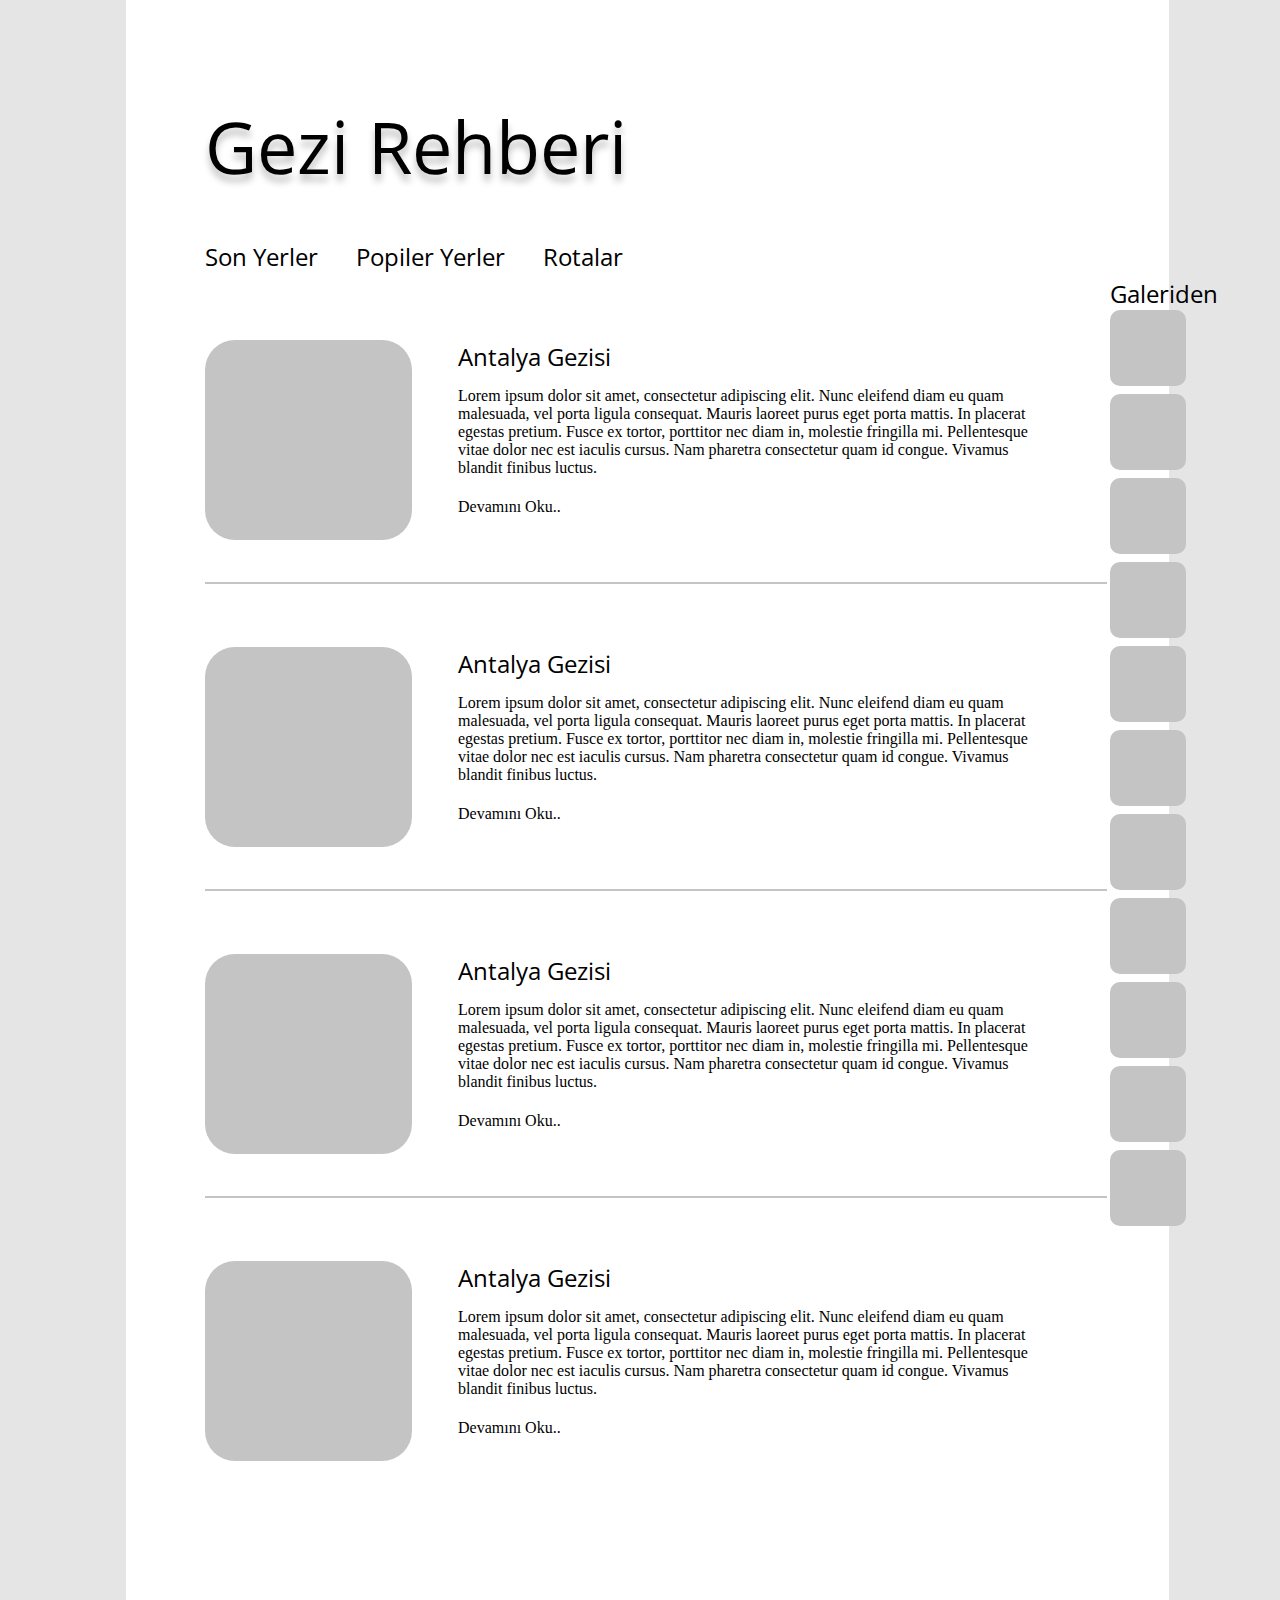
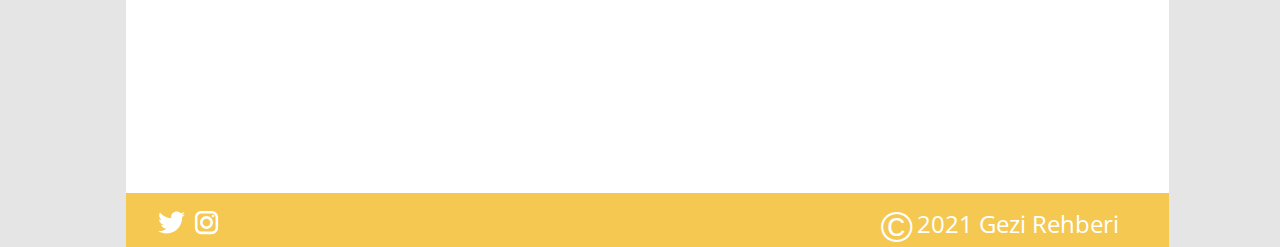
<file: index.html>
<!DOCTYPE html>
<html lang="en">
  <head>
    <meta charset="UTF-8" />
    <meta http-equiv="X-UA-Compatible" content="IE=edge" />
    <meta name="viewport" content="width=device-width, initial-scale=1.0" />
    <link href="theme.css" type="text/css" rel="stylesheet" />
    <link
      href="https://fonts.googleapis.com/css2?family=Open+Sans:wght@800&display=swap"
      rel="stylesheet"
    />
    <title>Gezi Rehberi</title>
  </head>
  <body>
    <div class="back">
      <div class="bas"> <a href="index.html"> Gezi Rehberi</a> </div>
      <div id="menu">
        <a id="backmenu" class="amenu" href="#">Son Yerler</a>
        <a id="backmenu" class="bmenu" href="#">Popiler Yerler</a>
        <a id="backmenu" class="cmenu" href="#">Rotalar</a>
      </div>
      <div class="icerik">
        <div class="bloklar">
          <div class="blok">
            <div class="kutu"></div>
            <div id="anablok">
              <div class="ablok">Antalya Gezisi</div>
              <div class="metn">
                Lorem ipsum dolor sit amet, consectetur adipiscing elit. Nunc
                eleifend diam eu quam malesuada, vel porta ligula consequat.
                Mauris laoreet purus eget porta mattis. In placerat egestas
                pretium. Fusce ex tortor, porttitor nec diam in, molestie
                fringilla mi. Pellentesque vitae dolor nec est iaculis cursus.
                Nam pharetra consectetur quam id congue. Vivamus blandit finibus
                luctus.
              </div>
              <a id="devam" href="AntalyaGezisi.html">Devamını Oku..</a>
            </div>
          </div>
          <div><hr id="cizgi" /></div>
          <div class="blok">
            <div class="kutu"></div>
            <div id="anablok">
              <div class="ablok">Antalya Gezisi</div>
              <div class="metn">
                Lorem ipsum dolor sit amet, consectetur adipiscing elit. Nunc
                eleifend diam eu quam malesuada, vel porta ligula consequat.
                Mauris laoreet purus eget porta mattis. In placerat egestas
                pretium. Fusce ex tortor, porttitor nec diam in, molestie
                fringilla mi. Pellentesque vitae dolor nec est iaculis cursus.
                Nam pharetra consectetur quam id congue. Vivamus blandit finibus
                luctus.
              </div>
              <a id="devam" href="#">Devamını Oku..</a>
            </div>
          </div>
          <div><hr id="cizgi" /></div>
          <div class="blok">
            <div class="kutu"></div>
            <div id="anablok">
              <div class="ablok">Antalya Gezisi</div>
              <div class="metn">
                Lorem ipsum dolor sit amet, consectetur adipiscing elit. Nunc
                eleifend diam eu quam malesuada, vel porta ligula consequat.
                Mauris laoreet purus eget porta mattis. In placerat egestas
                pretium. Fusce ex tortor, porttitor nec diam in, molestie
                fringilla mi. Pellentesque vitae dolor nec est iaculis cursus.
                Nam pharetra consectetur quam id congue. Vivamus blandit finibus
                luctus.
              </div>
              <a id="devam" href="#">Devamını Oku..</a>
            </div>
          </div>
          <div><hr id="cizgi" /></div>
          <div class="blok">
            <div class="kutu"></div>
            <div id="anablok">
              <div class="ablok">Antalya Gezisi</div>
              <div class="metn">
                Lorem ipsum dolor sit amet, consectetur adipiscing elit. Nunc
                eleifend diam eu quam malesuada, vel porta ligula consequat.
                Mauris laoreet purus eget porta mattis. In placerat egestas
                pretium. Fusce ex tortor, porttitor nec diam in, molestie
                fringilla mi. Pellentesque vitae dolor nec est iaculis cursus.
                Nam pharetra consectetur quam id congue. Vivamus blandit finibus
                luctus.
              </div>
              <a id="devam" href="#">Devamını Oku..</a>
            </div>
          </div>
        </div>
        <div class="anapics">
          <div class="pics">Galeriden</div>
          <div class="mKutular">
            <div class="mkutu"></div>
            <div class="mkutu"></div>
            <div class="mkutu"></div>
            <div class="mkutu"></div>
            <div class="mkutu"></div>
            <div class="mkutu"></div>
            <div class="mkutu"></div>
            <div class="mkutu"></div>
            <div class="mkutu"></div>
            <div class="mkutu"></div>
            <div class="mkutu"></div>
          </div>
        </div>
      </div>
      <div id="foother">
        <div class="follow">
          <a href="#">
            <img
              class="twitter"
              src="fonts/icons8-twitter.svg"
              onerror="this.onerror=null;"
            />
          </a>
          <a class="" href="#">
            <img
              class="inst"
              src="fonts/icons8-instagram.svg"
              onerror="this.onerror=null;"
            />
          </a>
        </div>
        <div class="dpnt">
          <img
            src="fonts/uxwing-svg-icon-editor.svg"
            onerror="this.onerror=null;"
          />
          <div class="adpnt">2021 Gezi Rehberi</div>
        </div>
      </div>
    </div>
  </body>
</html>
</file>
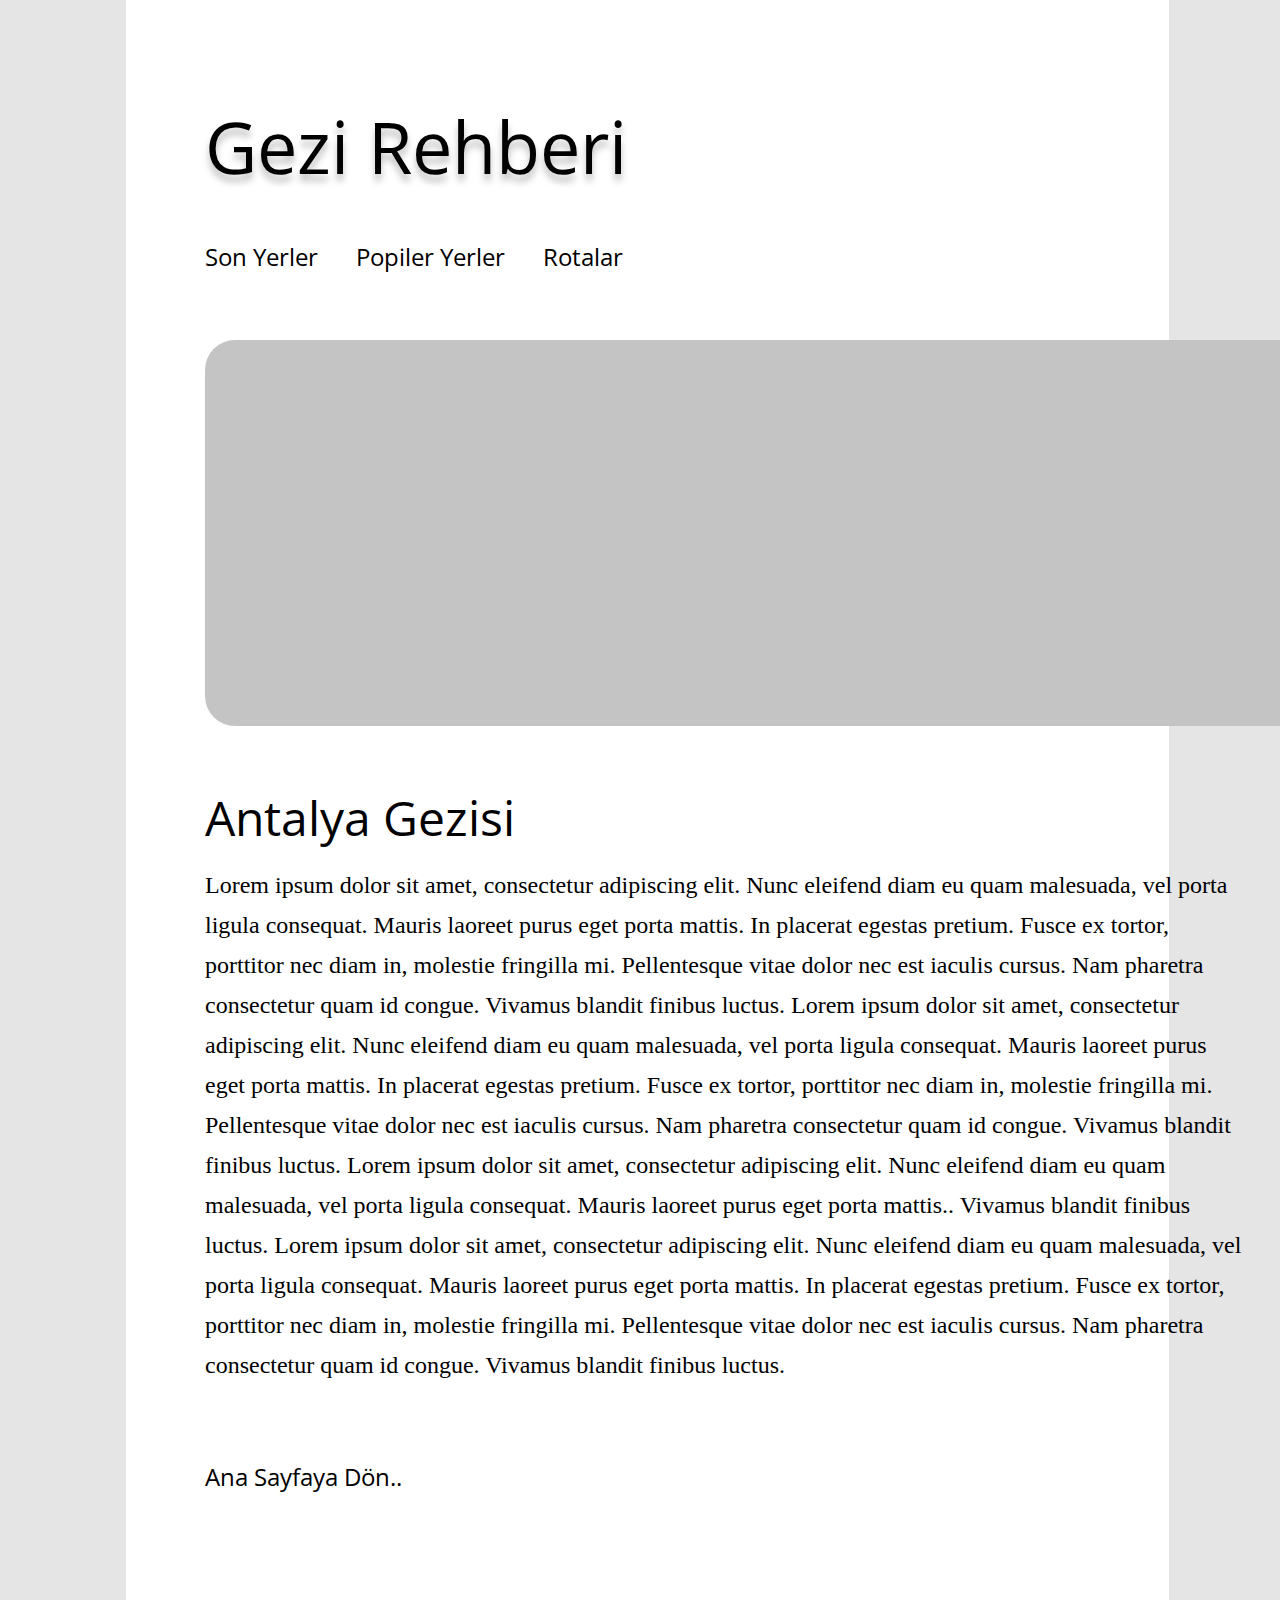
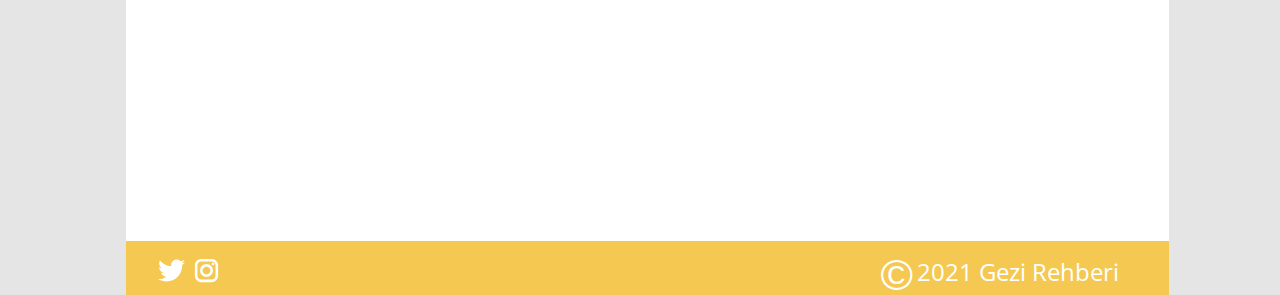
<file: AntalyaGezisi.html>
<!DOCTYPE html>
<html lang="en">
  <head>
    <meta charset="UTF-8" />
    <meta http-equiv="X-UA-Compatible" content="IE=edge" />
    <meta name="viewport" content="width=device-width, initial-scale=1.0" />
    <link href="theme.css" type="text/css" rel="stylesheet" />
    <link
      href="https://fonts.googleapis.com/css2?family=Open+Sans:wght@800&display=swap"
      rel="stylesheet"
    />
    <title>GeziRehberi/Antalya Gezisi</title>
  </head>
  <body>
    <div class="back">
      <div class="bas"><a href="index.html"> Gezi Rehberi</a></div>
      <div id="menu">
        <a id="backmenu" class="amenu" href="#">Son Yerler</a>
        <a id="backmenu" class="bmenu" href="#">Popiler Yerler</a>
        <a id="backmenu" class="cmenu" href="#">Rotalar</a>
      </div>
      <div id="article">
        <div class="resim"></div>
        <div class="databaslik">Antalya Gezisi</div>
        <div class="data">
          Lorem ipsum dolor sit amet, consectetur adipiscing elit. Nunc eleifend
          diam eu quam malesuada, vel porta ligula consequat. Mauris laoreet
          purus eget porta mattis. In placerat egestas pretium. Fusce ex tortor,
          porttitor nec diam in, molestie fringilla mi. Pellentesque vitae dolor
          nec est iaculis cursus. Nam pharetra consectetur quam id congue.
          Vivamus blandit finibus luctus. Lorem ipsum dolor sit amet,
          consectetur adipiscing elit. Nunc eleifend diam eu quam malesuada, vel
          porta ligula consequat. Mauris laoreet purus eget porta mattis. In
          placerat egestas pretium. Fusce ex tortor, porttitor nec diam in,
          molestie fringilla mi. Pellentesque vitae dolor nec est iaculis
          cursus. Nam pharetra consectetur quam id congue. Vivamus blandit
          finibus luctus. Lorem ipsum dolor sit amet, consectetur adipiscing
          elit. Nunc eleifend diam eu quam malesuada, vel porta ligula
          consequat. Mauris laoreet purus eget porta mattis.. Vivamus blandit
          finibus luctus. Lorem ipsum dolor sit amet, consectetur adipiscing
          elit. Nunc eleifend diam eu quam malesuada, vel porta ligula
          consequat. Mauris laoreet purus eget porta mattis. In placerat egestas
          pretium. Fusce ex tortor, porttitor nec diam in, molestie fringilla
          mi. Pellentesque vitae dolor nec est iaculis cursus. Nam pharetra
          consectetur quam id congue. Vivamus blandit finibus luctus.
        </div>
        <div class="gohome"><a href="index.html"> Ana Sayfaya Dön..</a></div>
      </div>
      <div id="foother">
        <div class="follow">
          <a href="#">
            <img
              class="twitter"
              src="fonts/icons8-twitter.svg"
              onerror="this.onerror=null;"
            />
          </a>
          <a class="" href="#">
            <img
              class="inst"
              src="fonts/icons8-instagram.svg"
              onerror="this.onerror=null;"
            />
          </a>
        </div>
        <div class="dpnt">
          <img
            src="fonts/uxwing-svg-icon-editor.svg"
            onerror="this.onerror=null;"
          />
          <div class="adpnt">2021 Gezi Rehberi</div>
        </div>
      </div>
    </div>
  </body>
</html>
</file>
<file: theme.css>
body {
  background-color: #e5e5e5;
  margin: 0%;
  padding: 0%;
}

.back {
  background-color: #ffffff;
  margin: 0px 111px 0px 126px;
}

.bas {
  font-size: 72px;
  font-family: "Open Sans", sans-serif;
  color: #000000;
  border: 0px solid #000000;
  text-shadow: 0px 7px 7px rgba(0, 0, 0, 0.25);
  padding-top: 97px;
  margin-left: 79px;
  margin-bottom: 21px;
}
a {
  color: #000000;
}

#menu {
  font-family: "Open Sans", sans-serif;
  font-size: 24px;
  color: #000000;
  display: flex;
  flex-direction: row;
  line-height: 40px;
}

#backmenu {
  cursor: no-drop;
}

#backmenu:hover {
  background-color: #f5c852;
  border-radius: 6px;
}

a {
  text-decoration: none;
}

.amenu {
  margin: 21px 38px 0px 79px;
  cursor: no-drop;
  color: #000000;
}

.bmenu {
  margin: 21px 38px 0px 0px;
  cursor: no-drop;
  color: #000000;
}

.cmenu {
  margin: 21px 0px 0px 0px;
  cursor: no-drop;
  color: #000000;
}

.bloklar {
  display: flex;
  flex-direction: column;
  padding-left: 79px;
  width: 905px;
}

.icerik {
  display: flex;
}

#anablok {
  width: 573px;
  height: 200px;
  left: 458px;
  top: 312px;
  margin-left: 45.56px;
}

.blok {
  display: flex;
  width: 902px;
  height: 200px;
  margin-top: 63px;
}
.anapics {
  width: 168px;
  display: flex;
  flex-direction: column;
  align-items: center;
}
.pics {
  color: #000000;
  font-family: "Open Sans", sans-serif;
  font-size: 24px;
}
.mKutular {
  display: flex;
  flex-wrap: wrap;
}
.mkutu {
  width: 76px;
  height: 76px;
  background: #c4c4c4;
  border-radius: 10px;
  margin-bottom: 8px;
}
.mkutu:nth-child(2n-1) {
  margin-right: 8px;
}

.kutu {
  width: 207.44px;
  height: 200px;
  left: 205px;
  top: 312px;
  background: #c4c4c4;
  border-radius: 30px;
}
.ablok {
  font-family: "Open Sans", sans-serif;
  font-size: 24px;
}

.metn {
  height: 95px;
  width: 573px;
  left: 458px;
  top: 359px;
  border-radius: nullpx;
  color: #000000;
  margin-top: 14px;
}
#devam {
  cursor: no-drop;
  height: 30px;
  width: 110px;
  left: 458px;
  line-height: 50px;
  color: #000000;
}

#devam:hover {
  background-color: #f5c852;
  border-radius: 3px;
  width: 20px;
  padding: 5px;
}

#cizgi {
  width: 900px;
  height: 0px;
  border: 1px solid #c4c4c4;
  margin: 42px 295px 0px 0px;
}

#foother {
  background: #f5c852;
  margin-top: 332px;
  display: flex;
  flex-direction: row;
  justify-content: space-between;
}

.follow {
  margin-left: 30px;
  margin-top: 14px;
}

.inst {
  width: 31px;
  height: 31px;
  cursor: no-drop;
}
.twitter {
  width: 31px;
  height: 31px;
  cursor: no-drop;
}

.dpnt {
  display: flex;
  flex-direction: row;
  margin-top: 14px;
  margin-right: 50px;
  height: 40px;
}

.adpnt {
  color: #ffffff;
  font-family: "Open Sans", sans-serif;
  font-size: 24px;
}

#article {
  margin: 63px 0px 99px 79px;
}

.resim {
  border-radius: 30px;
  background-color: #c4c4c4;
  width: 1042px;
  height: 386px;
  padding-left: 79px;
}

.databaslik {
  color: #000000;
  font-size: 48px;
  line-height: 65px;
  font-family: "Open Sans", sans-serif;
  padding-top: 59px;
}

.data {
  width: 1042px;
  padding-top: 15px;
  font-size: 24px;
  line-height: 40px;
  color: #000000;
}

.gohome {
  color: #000000;
  font-size: 24px;
  line-height: 65px;
  font-family: "Open Sans", sans-serif;
  padding-top: 59px;
}
</file>
